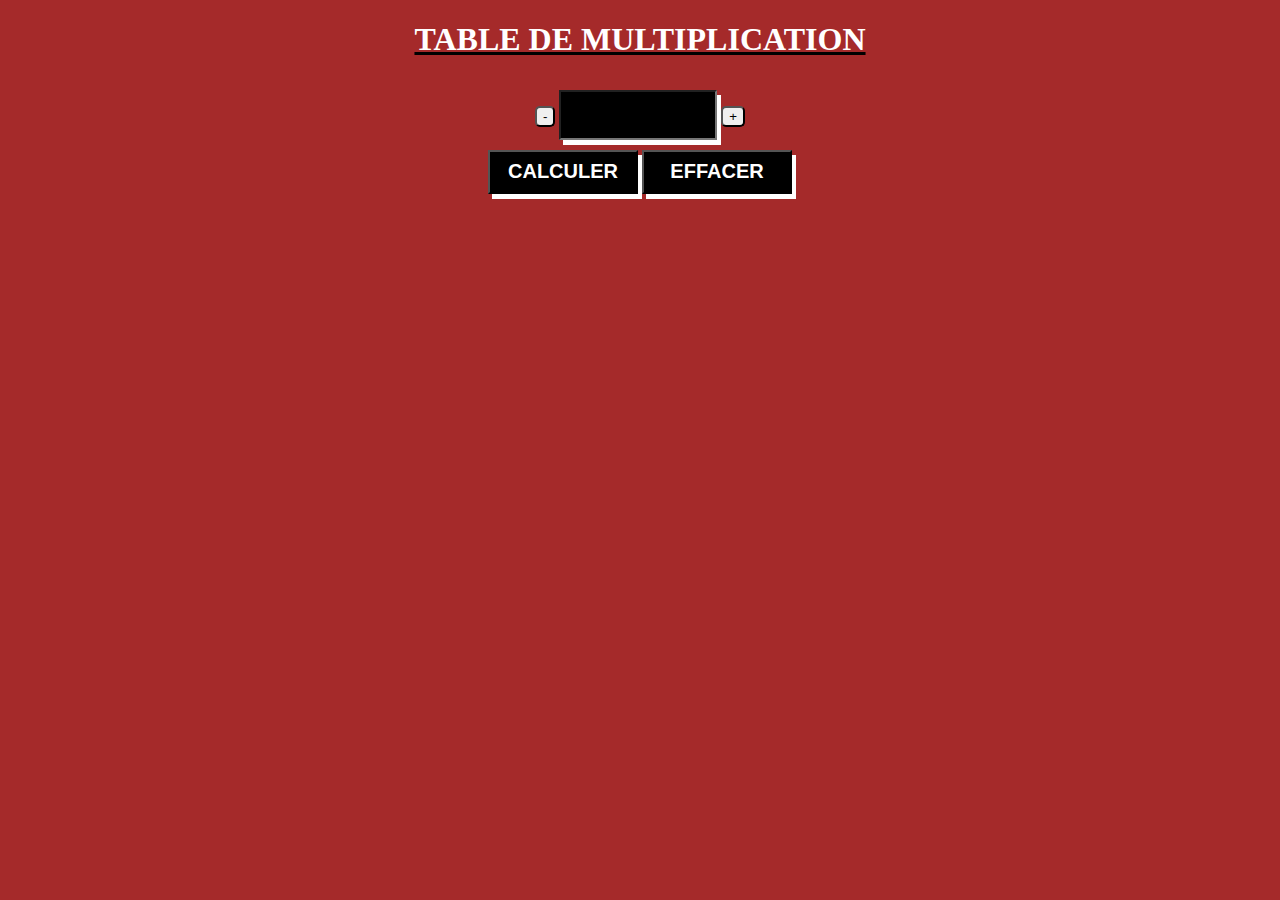
<file: Table de Multiplication/index.html>
<!DOCTYPE html>
<html lang="en">

<head>
    <meta charset="UTF-8">
    <meta http-equiv="X-UA-Compatible" content="IE=edge">
    <meta name="viewport" content="width=device-width, initial-scale=1.0">
    <link rel="stylesheet" type="text/css" href="style.css">
    <title>Table de Multiplication</title>
</head>

<body>

    <u>
        <h1 align="center">TABLE DE MULTIPLICATION</h1>
    </u>
    <!-- input -->
    <div style="text-align: center;">
        <button onclick="diminuer()">-</button> <input type="number" id="input"> <button
            onclick="augmenter()">+</button><br>
        <input type="button" value="CALCULER" onclick="getinfo()" id="A">
        <input type="button" value="EFFACER" onclick="clearTheTable()" id="clear">
    </div>
    <!-- output -->

    <center>
        <div id="affiche" style="background-color:white;text-align: center;color: black; width: 350px;"> </div>
    </center>



    <script>

        function getinfo() {
            var input = document.getElementById("input").value;
            var clear = document.getElementById("clear");

            if (input < 0) {
                //  document.getElementById("inpute").disabled=true;
                //  alert("impossible de calculer avec des nombres négatif !!! veuillez saisir un nombre positive");
                //    inpute.disabled=true;

                // eleman.setAttribute("disabled", false);
                //   eleman.setAttribute("editable", true);

            } else {
                document.getElementById("affiche").innerHTML = "";
                for (var i = 0; i <= 10; i++) {
                    var resultat = document.getElementById("input").value * i;
                    //  output.innerHtml +=resultat;
                    document.getElementById("affiche").innerHTML += input + " " + "x" + " " + i + " " + "=" + " " + resultat + "<br> <hr>";
                }

            }

        }
        function diminuer() {
            var valeur = (document.getElementById("input").value);
            valeur--;
            
            if (valeur < 0) {
                document.getElementById("input").value = valeur;
                document.getElementById("A").disabled = true;
                document.getElementById("affiche").innerHTML = "impossible de calculer avec des nombres négatif !!! veuillez saisir un nombre positive";
            }else{
                document.getElementById("input").value = valeur;
            }
        }
        function augmenter() {
            var valeur = document.getElementById("input").value;
            valeur++;
            document.getElementById("input").value = valeur;
            if (valeur > 0) {
                document.getElementById("A").disabled = false;
               
            }
        }
        function clearTheTable() {
            document.getElementById("affiche").innerHTML = "";
            document.getElementById("input").value("");
        }
    </script>
</body>

</html>
</file>
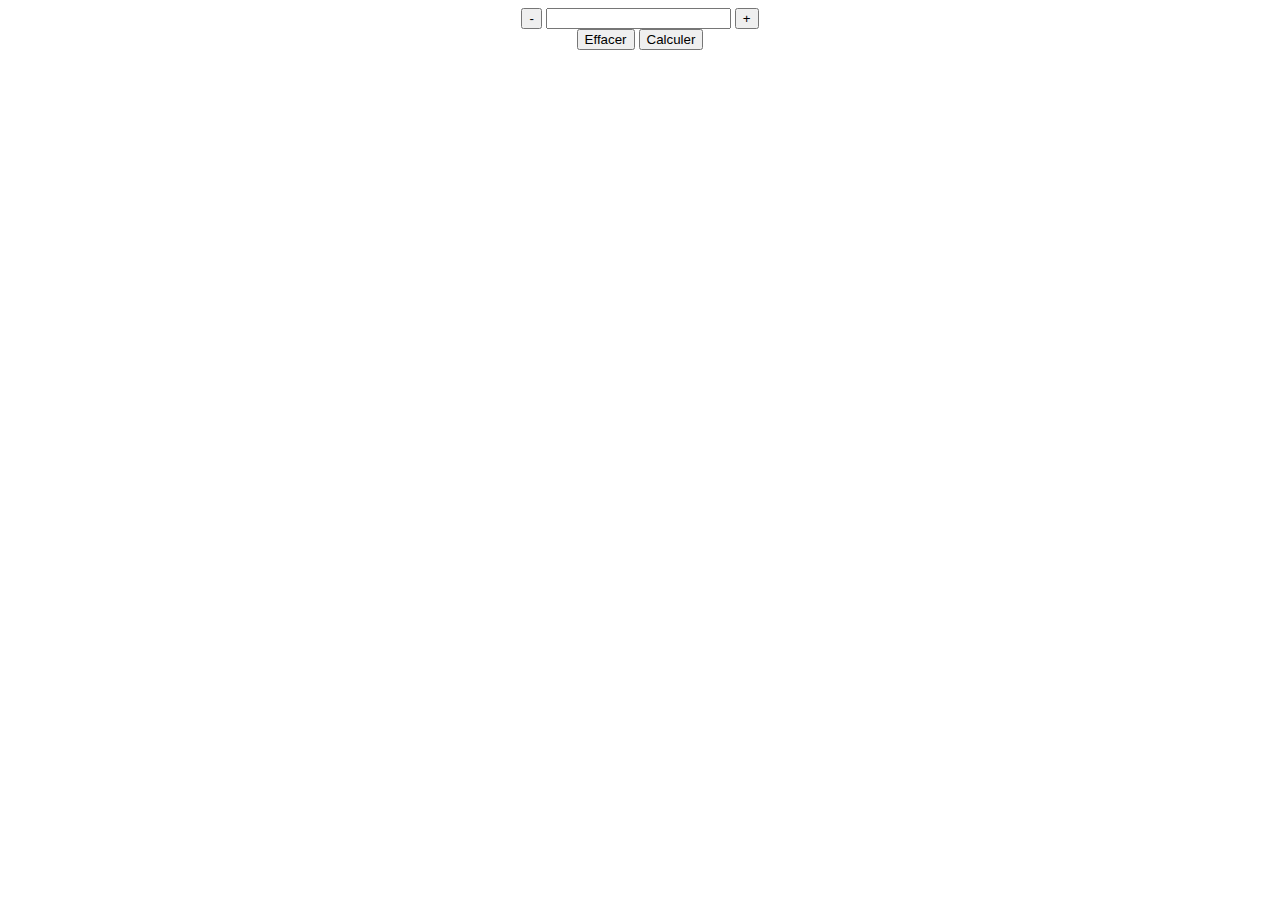
<file: Table de Multiplication/tablemultiplication.html>
<!DOCTYPE html>
<html lang="en">
<head>
    <meta charset="UTF-8">
    <meta http-equiv="X-UA-Compatible" content="IE=edge">
    <meta name="viewport" content="width=device-width, initial-scale=1.0">
    <title>Table Multiplication</title>
    <script type="text/javascript">
		 
		function table_multiplication(nombre)
		{

		var i;
        nombre = Number(document.getElementById("nbr1").value);
        if(nombre<0){
            alert('impossible de calculer avec des nombres négatif');
        }
        else{

        
		for (i=1; i<=10; i++) {
		    resultat=nombre*i;
            document.getElementById('resu').innerHTML+=nombre+" x "+i+"="+(nombre*i)+"<br>";
			        }
                }
		}	
       
        table_multiplication();	
        function diminuer(){
            var valeur=document.getElementById('nbr1').value;
            valeur--;
            document.getElementById('nbr1').value=valeur;
        }		  
        function augmenter(){
            var valeur=document.getElementById('nbr1').value;
            valeur++;
            document.getElementById('nbr1').value=valeur;
        }		
        
        function effacer(){
            document.getElementById('resu').innerHTML='';
        }
		
		
	</script>
</head>
<body>
  <center> 
  
  <button type="" onclick="diminuer()">-</button>  <input type="number" id="nbr1">  <button onclick="augmenter()">+</button> <br>
 <button onclick="effacer()" value="effacer">Effacer</button> <input type="submit" onclick="table_multiplication()" value="Calculer" >
        <div id="resu">

        </div>
 
</center>
</body>
</html>
</file>
<file: Table de Multiplication/style.css>
body{
     background-color: brown; 
    /* background-image:url("backMath.jpg") ; */
}
input{
    height: 44px;
    font-size: 20px;
    background-color: black;
    font-weight: bold;
    color: white;
    margin-top: 10px;
    width: 150px;
    text-align: center;
    box-shadow: 4px 5px  white;
    
}

h1{
 
  color: white; 

} 
 #affiche{
 margin-top: 50px;
font-size: 20px;
font-weight: bold;
width: 90%;
font-size: 22px;
box-sizing: border-box;
box-shadow: 10px 10px  black;
border-radius: 25px;
    
    
} 
button{
    border-radius: 5px;
 
}
</file>
